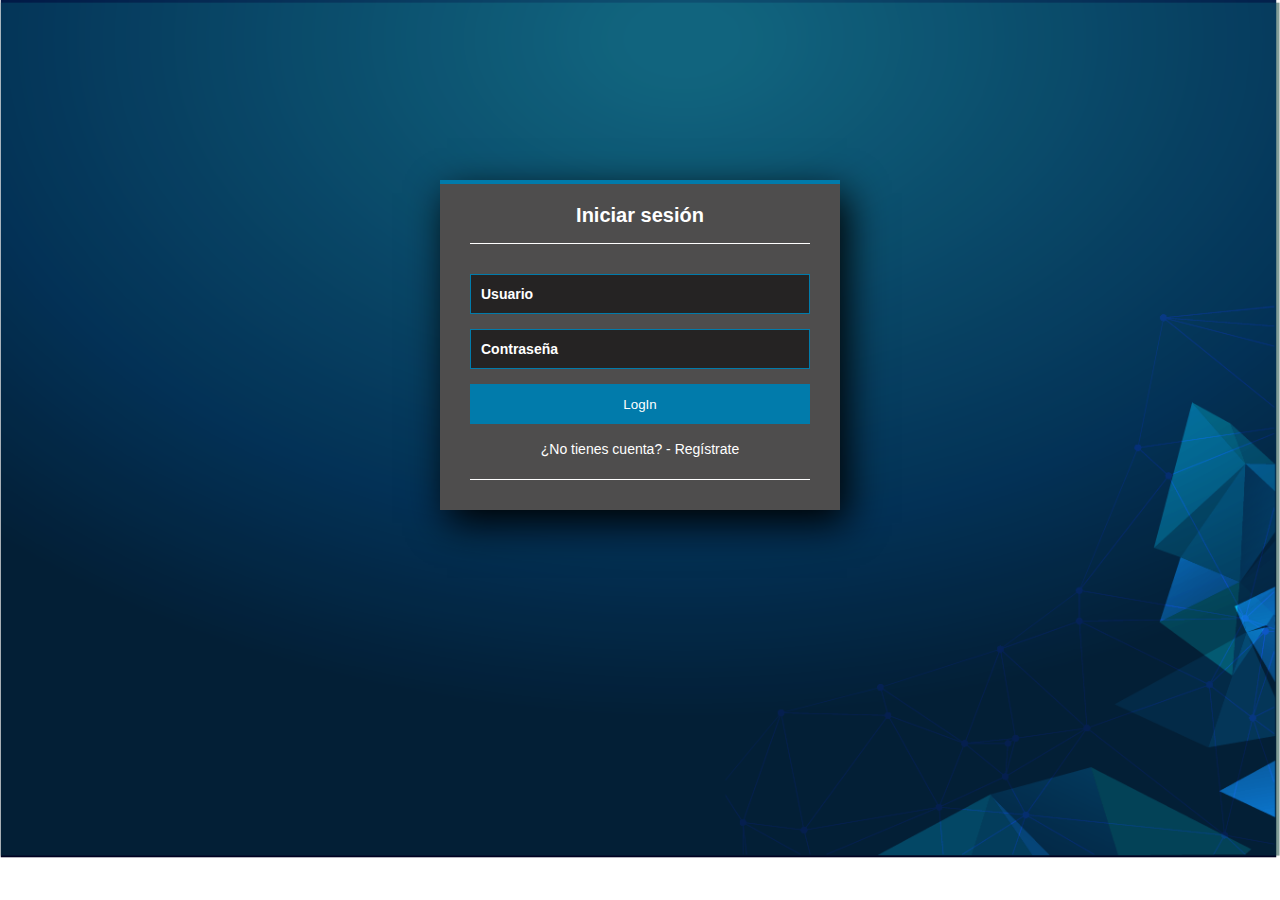
<file: login/index.html>
<!DOCTYPE html>
<html lang="es" dir="ltr">
  <head>
    <meta charset="utf-8">
    <title>Formulario Login</title>
    <link rel="icon" type="image/jpg" href="./images/logo.ico"/>
    <link rel="stylesheet" href="./css/style3.css">
  </head>
  <body>
    <form action="./php/loguear.php" method="post">
    <section class="form-login">
      <h5>Iniciar sesión</h5>
      <input class="controls" type="text" name="usuario" value="" placeholder="Usuario" required>
      <input class="controls" type="password" name="contrasena" value="" placeholder="Contraseña" required>
      <input class="buttons" type="submit" name="" value="LogIn">
      <p><a href="./registrar.html">¿No tienes cuenta? -  Regístrate</a></p>

    </section>
  </form>
  </body>
</html>
</file>
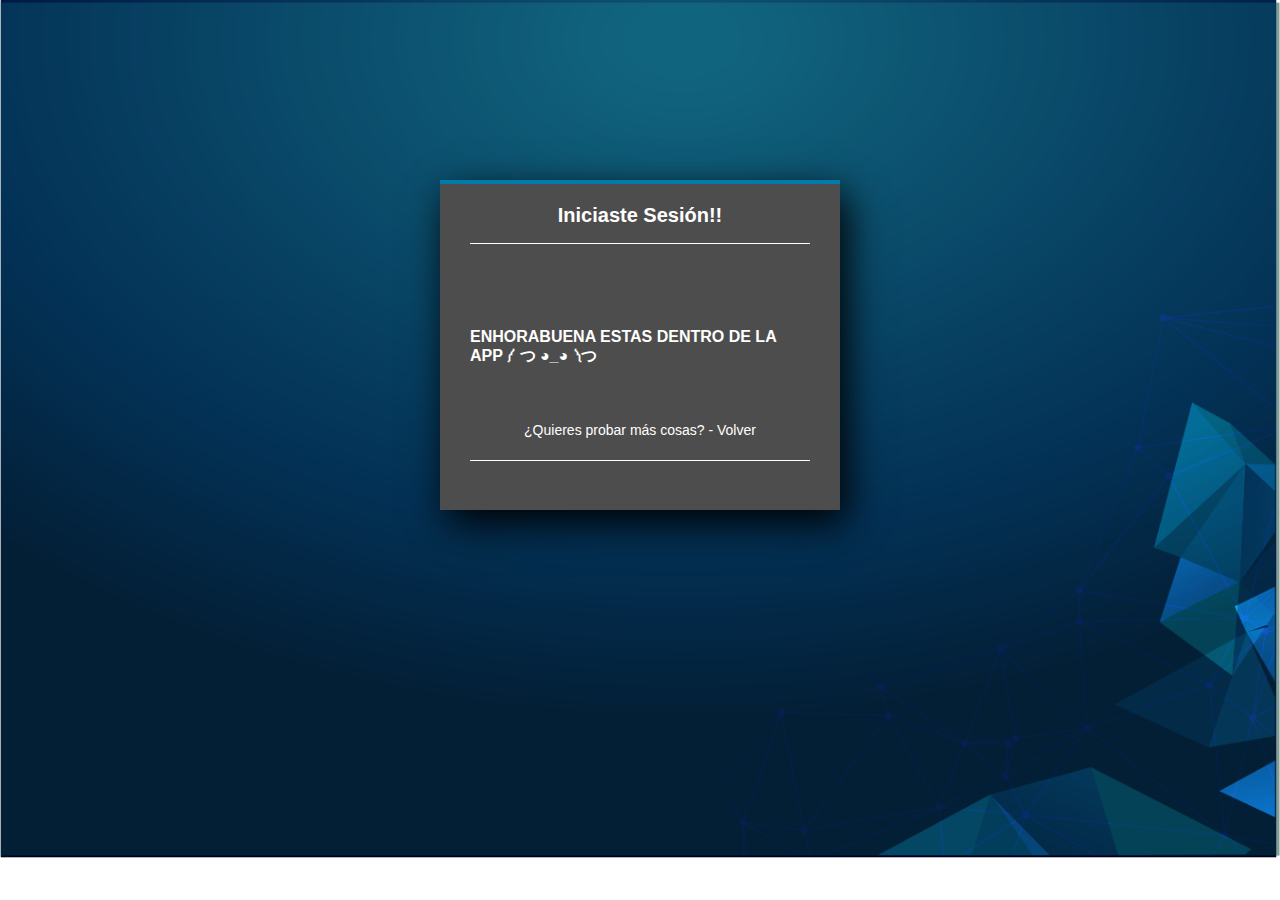
<file: login/logueado.html>
<!DOCTYPE html>
<html lang="es" dir="ltr">
  <head>
    <meta charset="utf-8">
    <title>Formulario Login</title>
    <link rel="stylesheet" href="./css/style3.css">
  </head>
  <body>
    <form action="./php/loguear.php" method="post">
    <section class="form-login">
      <h1>Iniciaste Sesión!!</h1>
      <br><br><br>
      <h4>ENHORABUENA ESTAS DENTRO DE LA APP ༼ つ ◕_◕ ༽つ </h4>
      <br><br><br>
      <p><a href="./index.html">¿Quieres probar más cosas? - Volver</a></p>

    </section>
  </form>
  </body>
</html>
</file>
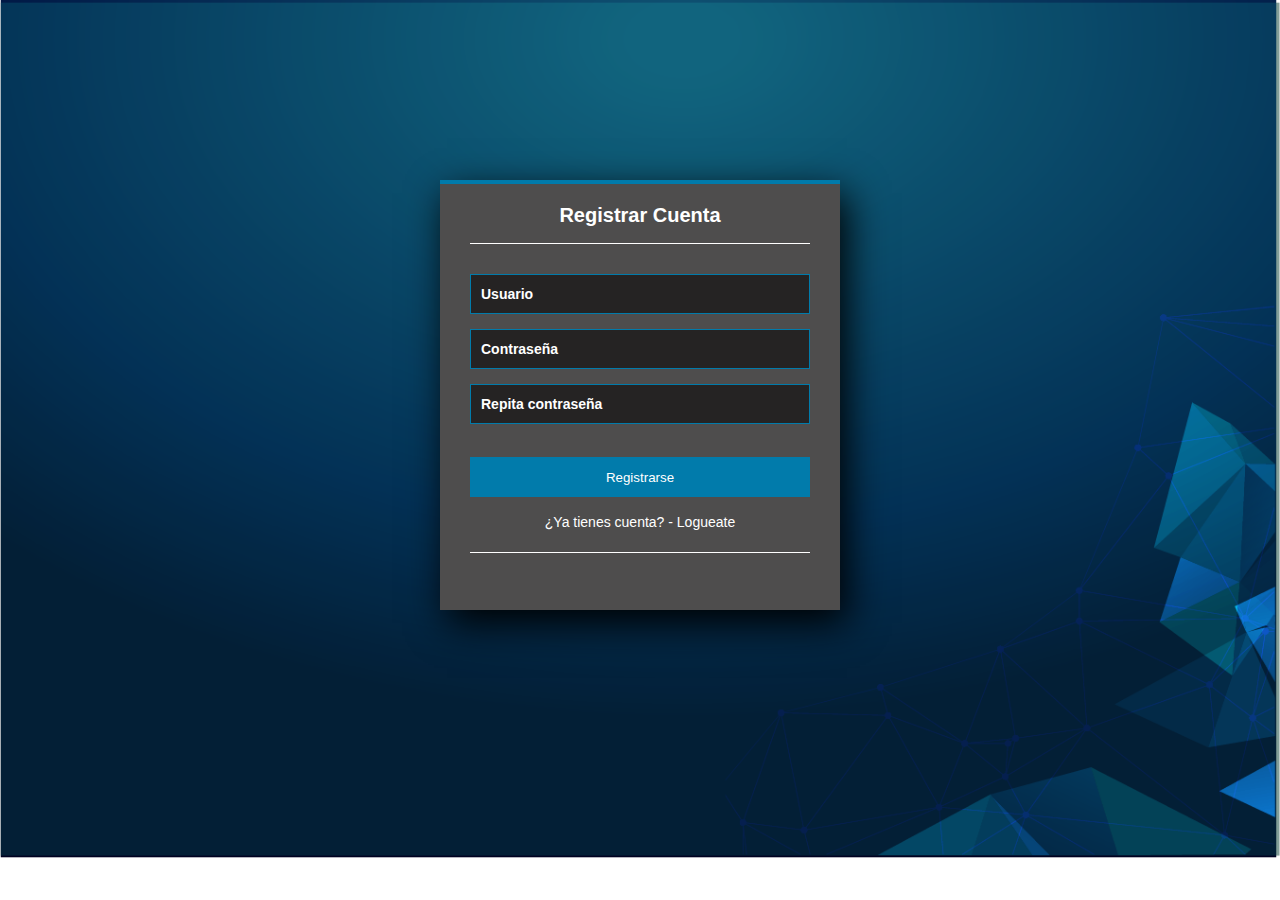
<file: login/registrar.html>
<!DOCTYPE html>
<html lang="es" dir="ltr">
  <head>
    <meta charset="utf-8">
    <title>Formulario Login</title>
    <link rel="icon" type="image/jpg" href="./images/logo.ico"/>
    <link rel="stylesheet" href="./css/style2.css">
  </head>
  <body>
      <form action="./php/registrar.php" method="post">
    <section class="form-login2">
      <h5>Registrar Cuenta</h5>
      <input class="controls" type="text" name="usu1" value="" placeholder="Usuario" required>
      <input class="controls" type="password" name="contra1" value="" placeholder="Contraseña" required>
      <input class="controls" type="password" name="contra2" value="" placeholder="Repita contraseña" required>
      <br><br>
      <input class="buttons" type="submit" name="" value="Registrarse">
      <p><a href="./index.html">¿Ya tienes cuenta? -  Logueate</a></p>

    </section>
</form>
  </body>
</html>
</file>
<file: login/css/style3.css>
* {
    margin: 0;
    padding: 0;
    box-sizing: border-box;
  }
  
  body {
    font-family: arial;
    background-image: url('../images/bg.png');
      background-repeat: no-repeat;
      background-size: cover;
  }
  
  .form-login {
    width: 400px;
    height: 330px;
    background: #4e4d4d;
    margin: auto;
    margin-top: 180px;
    box-shadow: 7px 13px 37px #000;
    padding: 20px 30px;
    border-top: 4px solid #017bab;
    color: white;
  }
  .form-login h5 {
    margin: 0;
    text-align: center;
    height: 40px;
    margin-bottom: 30px;
    border-bottom: 1px solid;
    font-size: 20px;
  }
  
  .controls {
    color: white;
    width: 100%;
    border: 1px solid #017bab;
    margin-bottom: 15px;
    padding: 11px 10px;
    background: #252323;
    font-size: 14px;
    font-weight: bold;
  }
  
  .buttons {
    width: 100%;
    height: 40px;
    background: #017bab;
    border: none;
    color: white;
    margin-bottom: 16px;
  }
  
  .form-login p{
    color: white;
    height: 40px;
    text-align: center;
    border-bottom: 1px solid;
  }
  
  .form-login a {
    color: white;
    text-decoration: none;
    font-size: 14px;
  }
  
  .form-login a:hover {
    text-decoration: underline;
  }
  input::placeholder{
    color: white;
  }
  .form-login h1{
    margin: 0;
    text-align: center;
    height: 40px;
    margin-bottom: 30px;
    border-bottom: 1px solid;
    font-size: 20px;
  }
</file>
<file: login/css/style2.css>
* {
    margin: 0;
    padding: 0;
    box-sizing: border-box;
  }
  
  body {
    font-family: arial;
    background-image: url('../images/bg.png');
      background-repeat: no-repeat;
      background-size: cover;
  }
  
  .form-login2 {
    width: 400px;
    height: 430px;
    background: #4e4d4d;
    margin: auto;
    margin-top: 180px;
    box-shadow: 7px 13px 37px #000;
    padding: 20px 30px;
    border-top: 4px solid #017bab;
    color: white;
  }
  .form-login2 h5 {
    margin: 0;
    text-align: center;
    height: 40px;
    margin-bottom: 30px;
    border-bottom: 1px solid;
    font-size: 20px;
  }
  
  .controls {
    color: white;
    width: 100%;
    border: 1px solid #017bab;
    margin-bottom: 15px;
    padding: 11px 10px;
    background: #252323;
    font-size: 14px;
    font-weight: bold;
  }
  
  .buttons {
    width: 100%;
    height: 40px;
    background: #017bab;
    border: none;
    color: white;
    margin-bottom: 16px;
  }
  
  .form-login2 p{
    color: white;
    height: 40px;
    text-align: center;
    border-bottom: 1px solid;
  }
  
  .form-login2 a {
    color: white;
    text-decoration: none;
    font-size: 14px;
  }
  
  .form-login2 a:hover {
    text-decoration: underline;
  }
  input::placeholder{
    color: white;
  }
</file>
